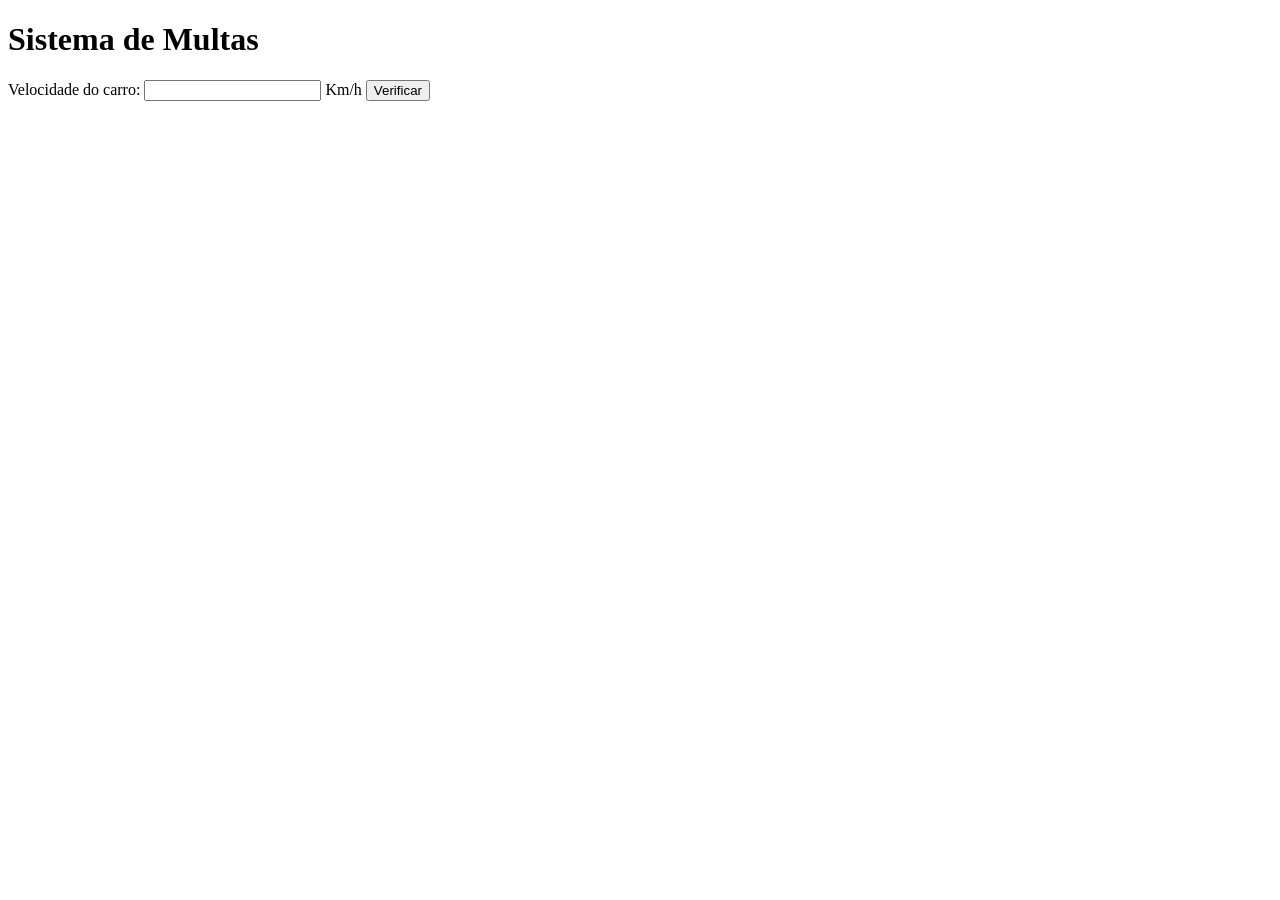
<file: javascript/ex_010.html>
<!DOCTYPE html>
<html lang="pt-BR">
<head>
    <meta charset="UTF-8">
    <meta http-equiv="X-UA-Compatible" content="IE=edge">
    <meta name="viewport" content="width=device-width, initial-scale=1.0">
    <title>DETRAN</title>
</head>
<body>
    <h1>Sistema de Multas</h1>
    Velocidade do carro: <input type="number" name="txtvel" id="txtvel"> Km/h
    <input type="button" value="Verificar" onclick="calcular()">
    <div id="res">

    </div>
    <script>
        function calcular() {
            var txtv = window.document.getElementById('txtvel');
            var res = window.document.getElementById('res');
            var vel = Number(txtv.value);

            res.innerHTML = `<p>Sua velocidade atual é de <strong>${vel}Km/h</strong></p>`;
            if (vel > 60) {
                res.innerHTML += `<p>Você está <strong>MULTADO</strong> por excesso de velocidade</p>`
            }
            res.innerHTML += `<p> Dirija sempre com cinto de segurança`;
        }
    </script>
</body>
</html>
</file>
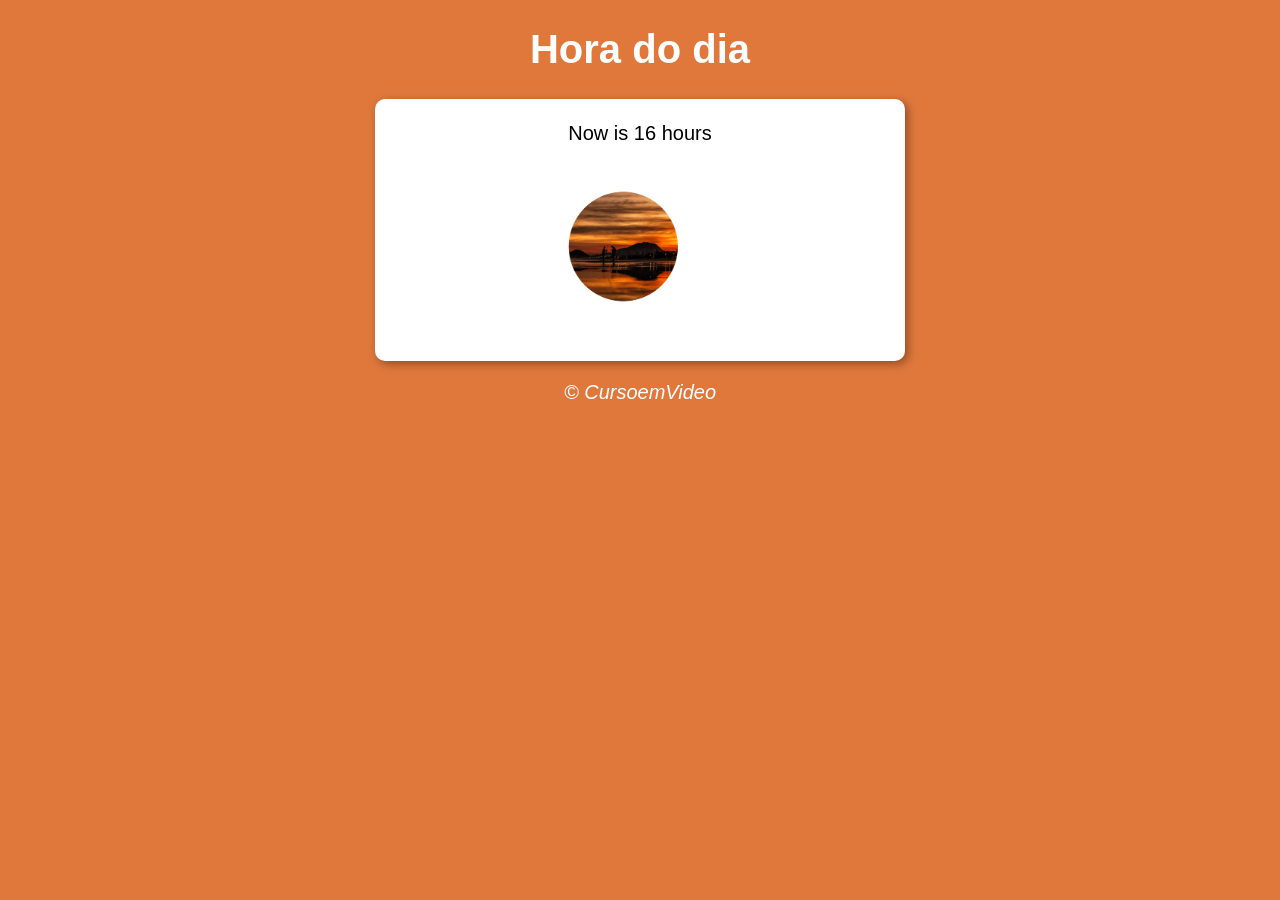
<file: javascript/exercises/ex01/ex002.html>
<!DOCTYPE html>
<html lang="pt-BR">
<head>
    <meta charset="UTF-8">
    <meta http-equiv="X-UA-Compatible" content="IE=edge">
    <meta name="viewport" content="width=device-width, initial-scale=1.0">
    <title>Exercise Model</title>
    <link rel="stylesheet" href="style.css">
</head>
<body onload="carregar()">
    <header>
        <h1>Hora do dia</h1>
    </header>
    <section>
        <div id="msg">
            Message
        </div>
        <div id="img">
            <img id="pic" src="morning.png" alt="">
        </div>
    </section>
    <footer>
        <p> &copy; CursoemVideo</p>
    </footer>
    <script src="script.js"></script>
</body>
</html>
</file>
<file: javascript/exercises/ex01/style.css>
body {
    background: rgb(46, 46, 124);
    font: normal 15pt Arial;
}

header {
    color: white;
    text-align: center;
}

section {
    background: white;
    border-radius: 10px;
    padding: 15px;
    width: 500px;
    margin: auto;
    box-shadow: 3px 3px 10px rgba(0, 0, 0, 0.363);
}

img {
    display: block;
    margin-left: auto;
    margin-right: auto;
    width: 50%;
    padding: 8px;
}

div {
    text-align: center;
    padding: 8px;
}

footer {
    color: white;
    text-align: center;
    font-style: italic;
}
</file>
